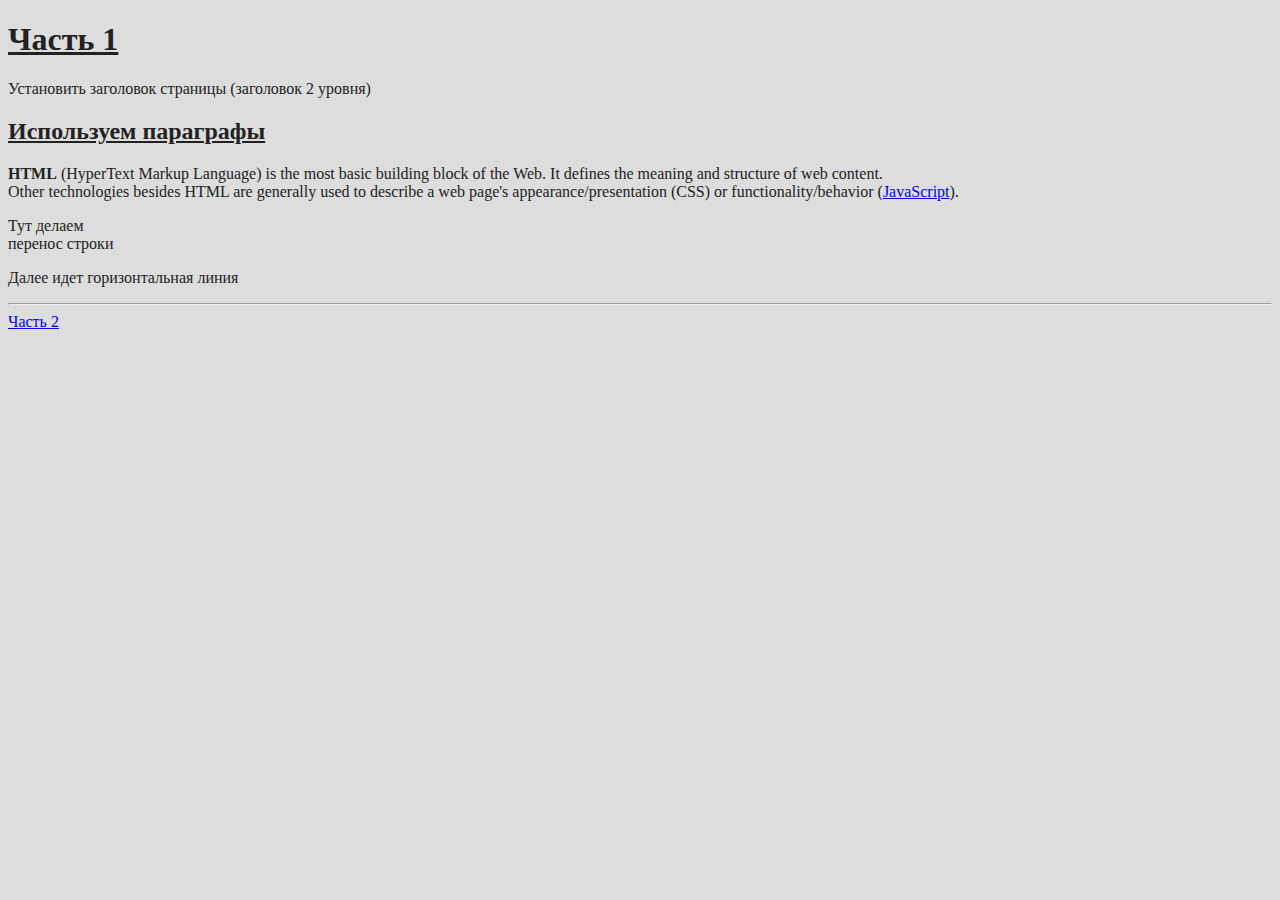
<file: index.html>
<!DOCTYPE html>
<html lang="en">
<head>
    <meta charset="UTF-8">
    <title>Html верстка - Часть 1</title>
    <link rel="stylesheet" href="styles.css" />
</head>
<body>
    <h1>Часть 1</h1>

    <p>Установить заголовок страницы (заголовок 2 уровня)</p>

    <h2>Используем параграфы</h2>

    <p><strong>HTML</strong> (HyperText Markup Language) is the most basic building block of the Web. It defines the meaning and structure of web content. <br />Other technologies besides HTML are generally used to describe a web page's appearance/presentation (CSS) or functionality/behavior (<a href="https://developer.mozilla.org/en-US/docs/Web/JavaScript" target="_blank">JavaScript</a>).</p>

    <p>Тут делаем<br />перенос строки</p>

    <p>Далее идет горизонтальная линия</p>

    <hr />

    <a href="part2.html">Часть 2</a>
</body>
</html>
</file>
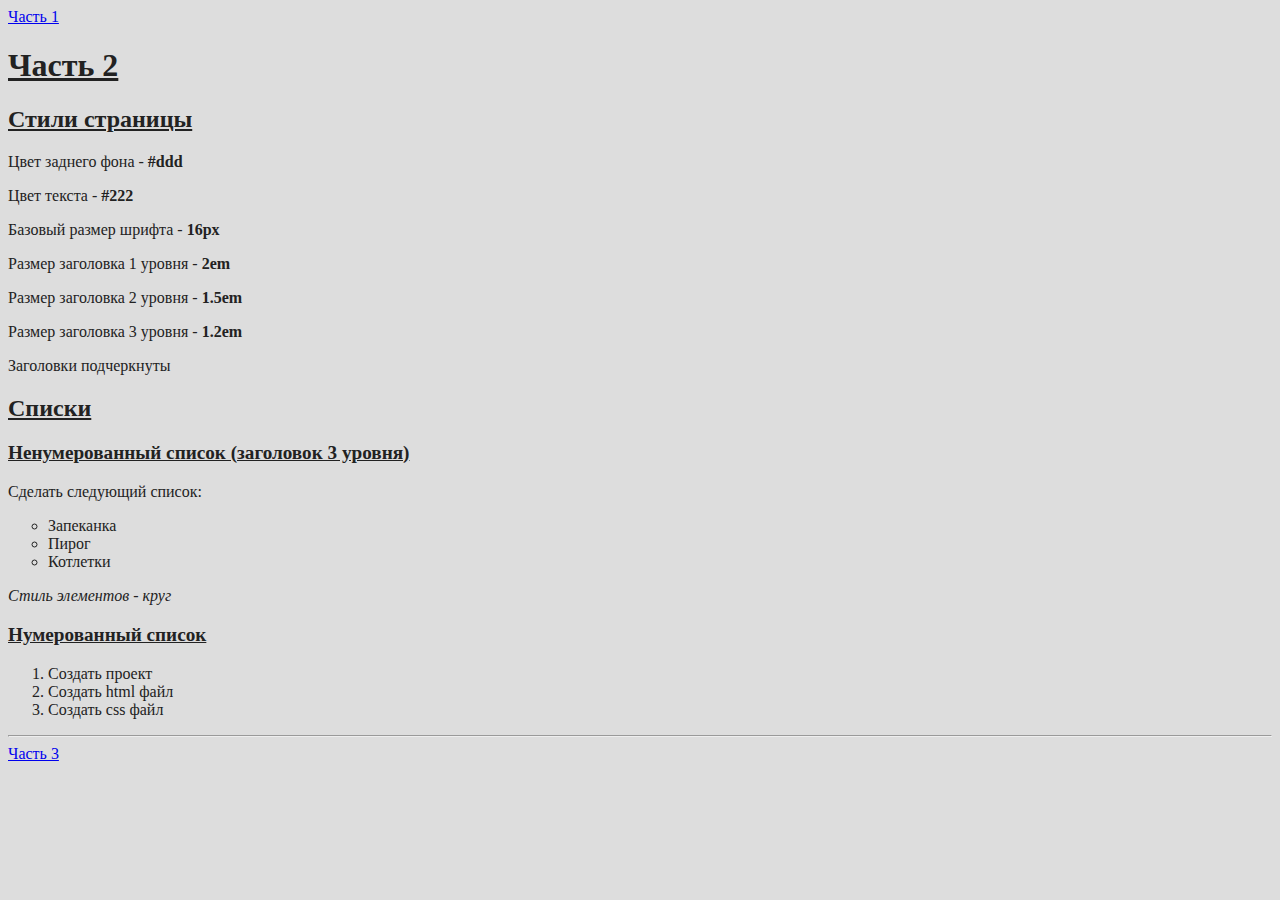
<file: part2.html>
<!DOCTYPE html>
<html lang="en">
<head>
    <meta charset="UTF-8">
    <title>Html верстка - Часть 2</title>
    <link rel="stylesheet" href="styles.css" />
</head>
<body>
    <a href="index.html">Часть 1</a>

    <h1>Часть 2</h1>

    <h2>Стили страницы</h2>

    <p>Цвет заднего фона - <strong>#ddd</strong></p>
    <p>Цвет текста - <strong>#222</strong></p>
    <p>Базовый размер шрифта - <strong>16px</strong></p>
    <p>Размер заголовка 1 уровня - <strong>2em</strong></p>
    <p>Размер заголовка 2 уровня - <strong>1.5em</strong></p>
    <p>Размер заголовка 3 уровня - <strong>1.2em</strong></p>
    <p>Заголовки подчеркнуты</p>

    <h2>Списки</h2>

    <h3>Ненумерованный список (заголовок 3 уровня)</h3>

    <p>Сделать следующий список:</p>

    <ul>
        <li>Запеканка</li>
        <li>Пирог</li>
        <li>Котлетки</li>
    </ul>

    <p><em>Стиль элементов - круг</em></p>

    <h3>Нумерованный список</h3>

    <ol>
        <li>Создать проект</li>
        <li>Создать html файл</li>
        <li>Создать css файл</li>
    </ol>

    <hr />

    <a href="part3.html">Часть 3</a>
</body>
</html>
</file>
<file: styles.css>
body {
  background-color: #ddd;
  color: #222;
  font-size: 16px;
}
ul {
  list-style-type: circle;
}
h1 {
  font-size: 2em;
}
h2 {
  font-size: 1.5em;
}
h3 {
  font-size: 1.2em;
}
h1, h2, h3 {
  text-decoration: underline;
}
</file>
